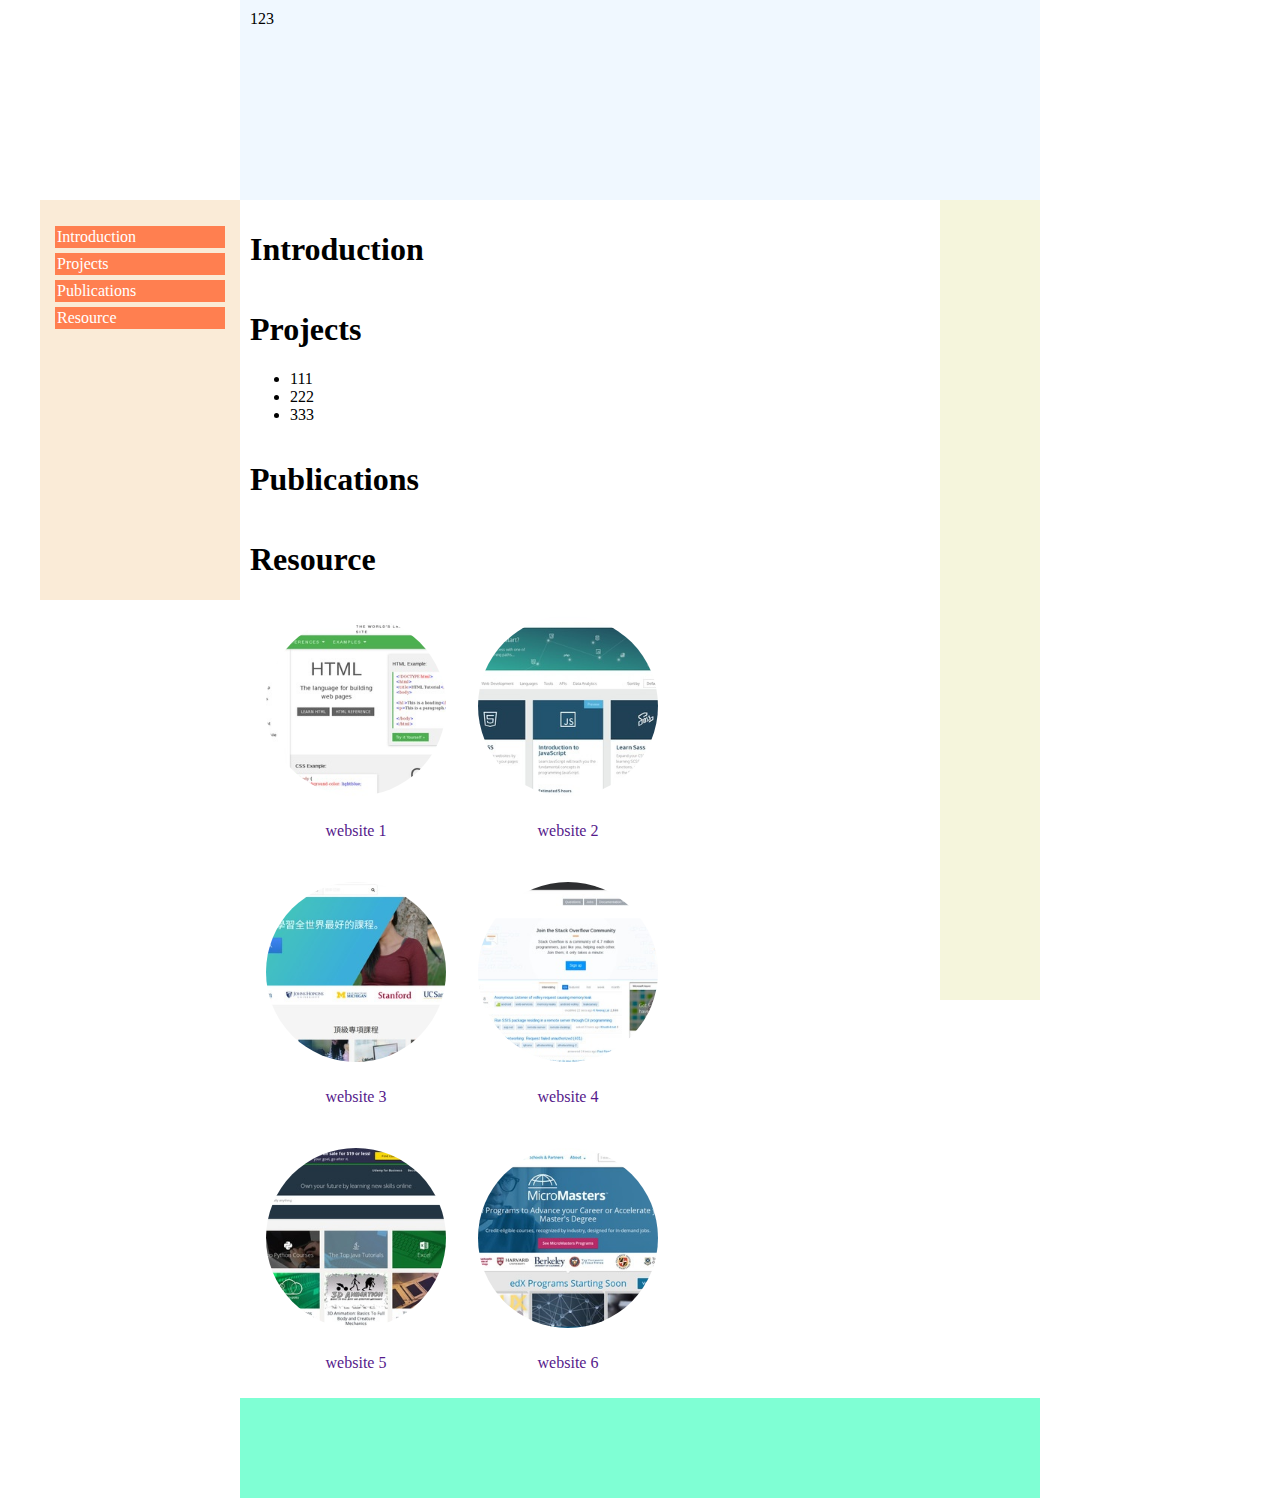
<file: index.html>
<!DOCTYPE html>
<html>

<head>
    <title>My first homepage</title>
    <link rel="stylesheet" type="text/css" href="css/main.css">
</head>

<body>
    <div id="body">
        <div id="banner">
            <div class="container">123</div>
        </div>
        <div id="nav">
            <div class="container">
                <ul>
                    <li><a href="#introduction">Introduction</a></li>
                    <li><a href="#projects">Projects</a></li>
                    <li><a href="#publications">Publications</a></li>
                    <li><a href="#resource">Resource</a></li>
                </ul>
            </div>
        </div>
        <div id="content">
            <div class="container">
                <div id="introduction" class="item">
                    <h1>Introduction</h1>
                </div>
                <div id="projects" class="item">
                    <h1>Projects</h1>
                    <ul>
                        <li>111</li>
                        <li>222</li>
                        <li>333</li>
                    </ul>

                </div>

                <div id="publications" class="item">
                    <h1>Publications</h1>
                </div>
                <div id="resource" class="item">
                    <h1>Resource</h1>
                    <div class="img">
                        <a href="" target="_blank"><img src="assets/website1.jpeg">
                            <p>website 1</p>
                        </a>
                    </div>
                    <div class="img">
                        <a href="" target="_blank"><img src="assets/website2.jpeg">
                            <p>website 2</p>
                        </a>
                    </div>
                    <div class="img">
                        <a href="" target="_blank"><img src="assets/website3.jpeg">
                            <p>website 3</p>
                        </a>
                    </div>
                    <div class="img">
                        <a href="" target="_blank"><img src="assets/website4.jpeg">
                            <p>website 4</p>
                        </a>
                    </div>
                    <div class="img">
                        <a href="" target="_blank"><img src="assets/website5.jpeg">
                            <p>website 5</p>
                        </a>
                    </div>
                    <div class="img">
                        <a href="" target="_blank"><img src="assets/website6.jpeg">
                            <p>website 6</p>
                        </a>
                    </div>
                </div>
            </div>
        </div>
        <div id="inforamtion">
            <div class="container">
            </div>
        </div>
        <div id="footer">
            <div class="container"></div>
        </div>
    </div>
</body>

</html>
</file>
<file: css/main.css>
body{
    margin:0;
}
#nav ul{
    padding-left: 0px;
}
#nav li{
    display:block;
    background-color: coral;
    padding: 2px;
    margin: 5px;  
}
#nav li a{
    text-decoration: none;
    color:white;
}
#nav li:hover{
    background-color: antiquewhite;
}
#nav li a:hover{
     color:aquamarine;
}
/*
#banner, #nav, #content,#information, #footer{
    padding:10px;
}
*/
.container{
    padding:10px;
}
.item{
    padding-top: 200px;
    margin-top: -200px;
}
#body{
    width:800px;
    margin:0 auto;    
}

#banner {
    background-color: aliceblue;
    width:800px;
    height:200px;
    clear:both;
    position:fixed;
/*    margin-left: 200px;*/
    
}

#nav {
    background-color: antiquewhite;
    width:200px;
    height:400px;
    position:fixed;
    margin-top: 200px;
    margin-left: -200px;
   
}

#content {
    width:500px;
    float:left;
    margin-top: 200px;
    margin-left: 0px;
}
div.img {
    margin: 5px;
    padding: 5px;
    height: auto;
    width: auto;  
    float: left;
    text-align: center;
}

div.img img {
    display: inline;
    margin: 5px;
    height: 180px;
    width: 180px;
    border-radius: 50%;
    border: 1px solid #ffffff;
    object-fit: cover;
}

div.img a:hover img {
    border:1px solid darkgray;
}

div.img a {
    text-decoration: none;
}


#inforamtion {
    background-color: beige;
    width:100px;
    height:800px;
    float:left;
    margin-top: 200px;
    margin-left: 200px;
}

#footer {
    background-color: aquamarine;
    width:800px;
    height:100px;
    clear:both;
/*    margin-left: 200px;*/
}
</file>
